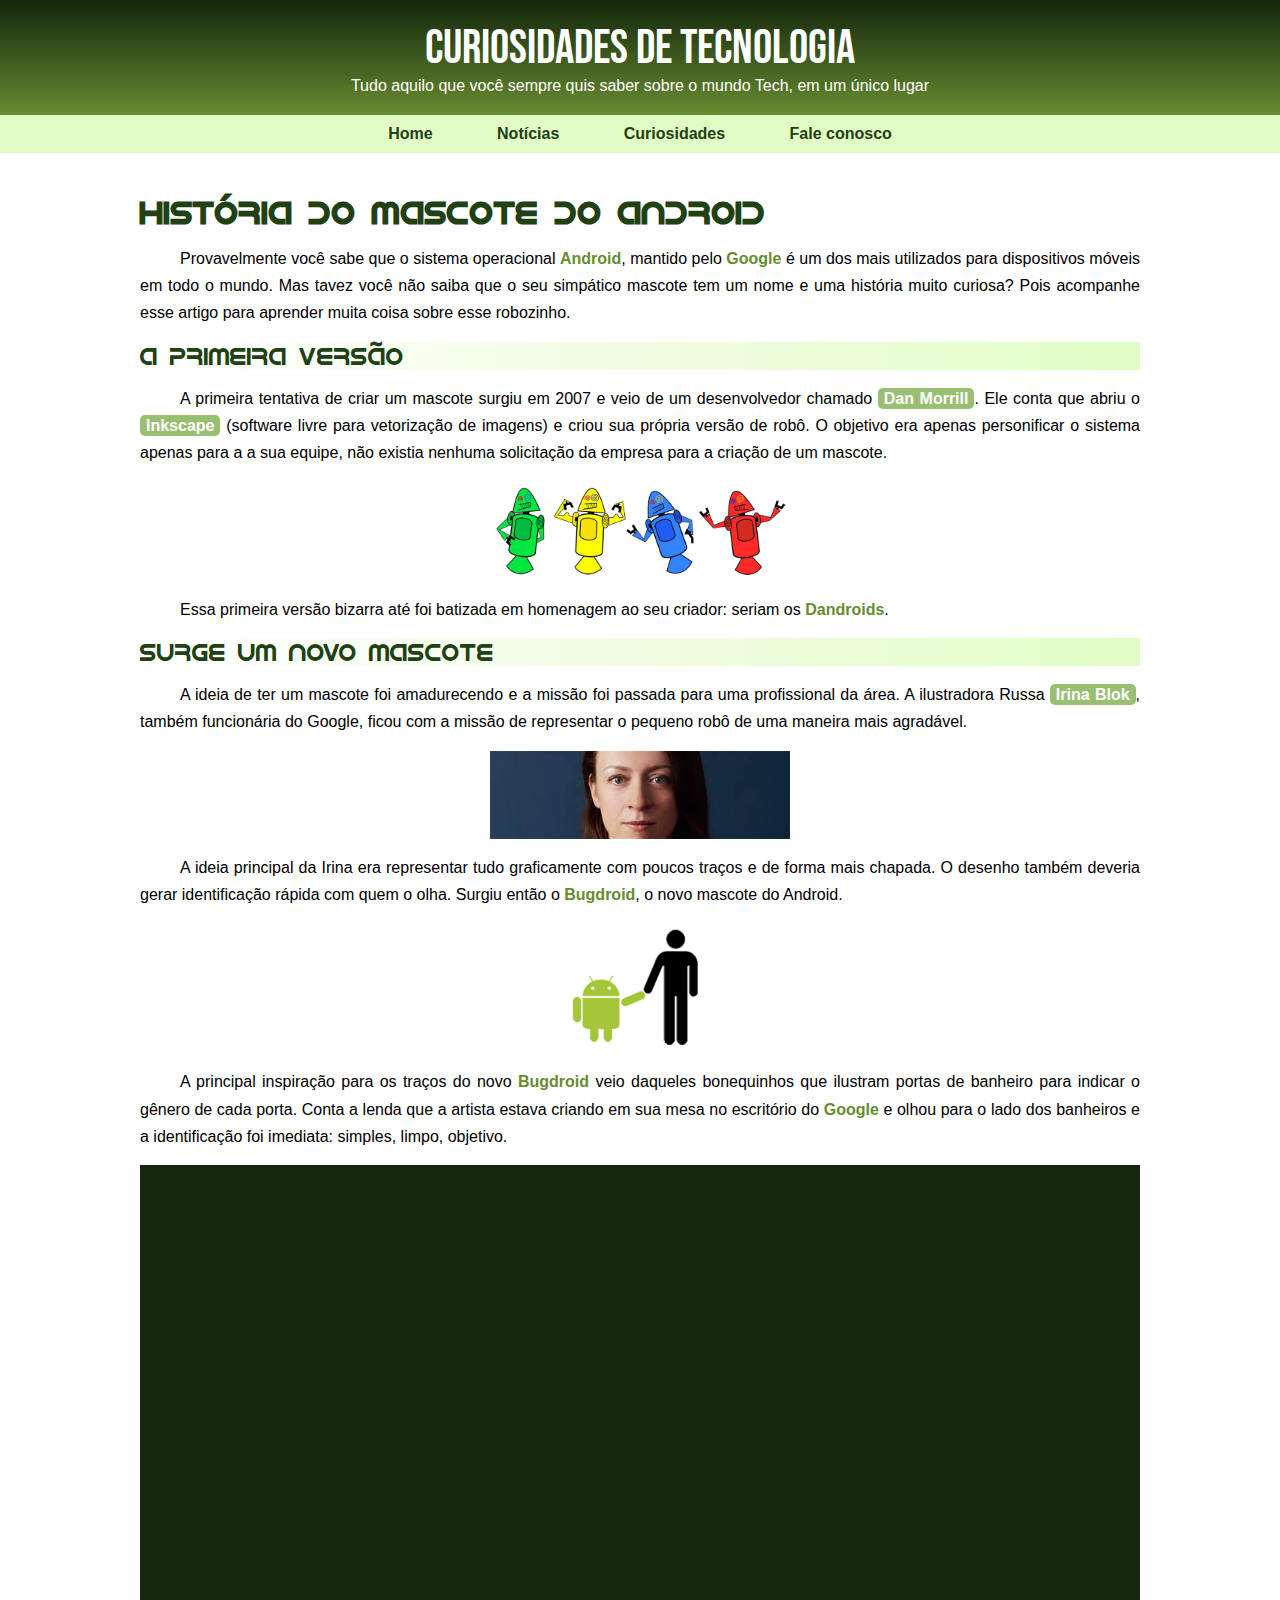
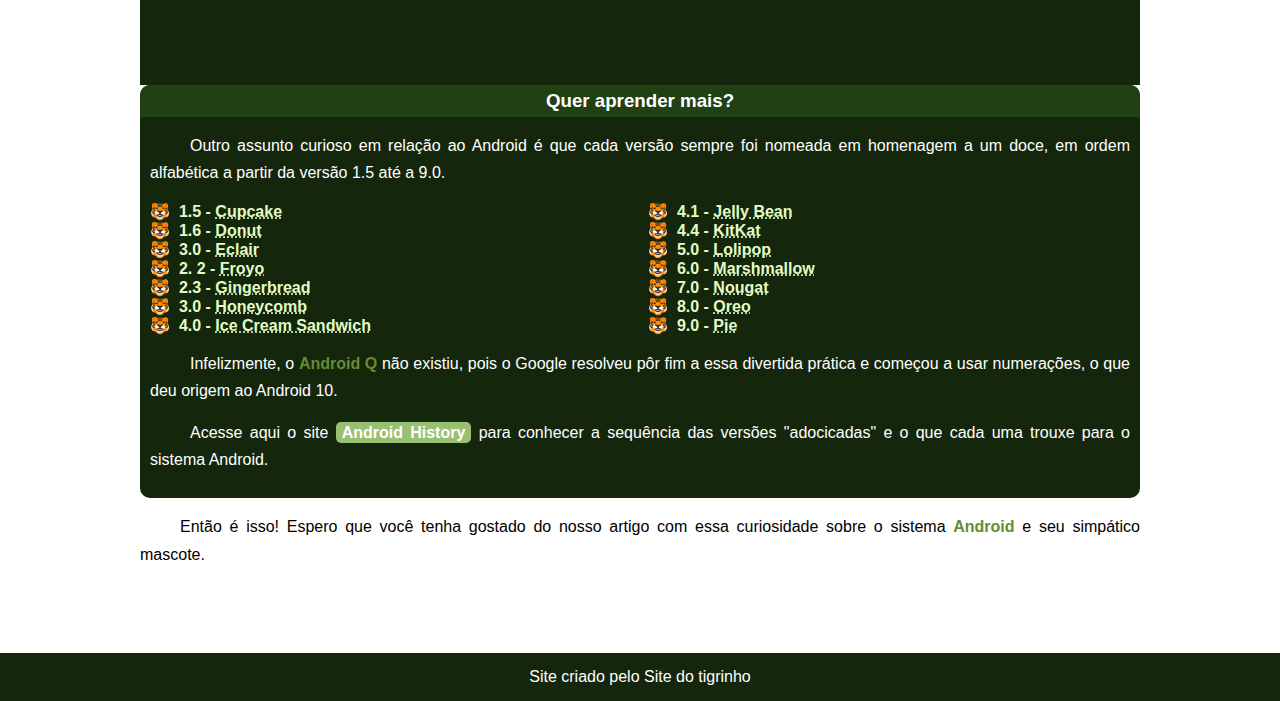
<file: index.html>
<!DOCTYPE html>
<html lang="pt-br">
<head>
    <meta charset="UTF-8">
    <meta name="viewport" content="width=device-width, initial-scale=1.0">
    <title>Como surgiu o mascote do Android</title>
    <link rel="shortcut icon" href="imagens/favicon.ico" type="image/x-icon">
    <link rel="stylesheet" href="estilo/style.css">
</head>
<body>
    <header>
        <h1>Curiosidades de tecnologia</h1>
        <p>Tudo aquilo que você sempre quis saber sobre o mundo Tech, em um único lugar</p>
    </header>

    <nav>
        <a href="#">Home</a>
        <a href="#">Notícias</a>
        <a href="#">Curiosidades</a>
        <a href="">Fale conosco</a>
    </nav>

    <main>
        <article>
            <h1>História do Mascote do Android</h1>

            <p>Provavelmente você sabe que o sistema operacional <strong>Android</strong>, mantido pelo <strong>Google</strong> é um dos mais utilizados para dispositivos móveis em todo o mundo. Mas tavez você não saiba que o seu simpático mascote tem um nome e uma história muito curiosa? Pois acompanhe esse artigo para aprender muita coisa sobre esse robozinho.</p>

            <h2>A primeira versão</h2>

            <p>A primeira tentativa de criar um mascote surgiu em 2007 e veio de um desenvolvedor chamado <a href="https://androidcommunity.com/dan-morrill-shows-us-the-android-mascot-that-almost-was-20130103/" target="_blank" class="externo">Dan Morrill</a>. Ele conta que abriu o <a href="https://inkscape.org/pt-br" target="_blank">Inkscape</a> (software livre para vetorização de imagens) e criou sua própria versão de robô. O objetivo era apenas personificar o sistema apenas para a a sua equipe, não existia nenhuma solicitação da empresa para a criação de um mascote.</p>

            <picture>
                <source media="(max-width: 300px)" srcset="imagens/dan-droids-pq.png">
                <img src="imagens/dan-droids.png" alt="Primeiro mascote do Android">
            </picture>

            <p>Essa primeira versão bizarra até foi batizada em homenagem ao seu criador: seriam os <strong>Dandroids</strong>.</p>

            <h2>Surge um novo mascote</h2>

            <p>A ideia de ter um mascote foi amadurecendo e a missão foi passada para uma profissional da área. A ilustradora Russa <a href="https://www.irinablok.com/android" target="_blank">Irina Blok</a>, também funcionária do Google, ficou com a missão de representar o pequeno robô de uma maneira mais agradável.</p>

            <picture>
                <source media="(max-width: 300px)" srcset="imagens/irina-blok-pq.jpg">
                <img src="imagens/irina-blok.jpg" alt="Irina Blok, criadora do mascote do Bugdroid">
            </picture>

            <p>A ideia principal da Irina era representar tudo graficamente com poucos traços e de forma mais chapada. O desenho também deveria gerar identificação rápida com quem o olha. Surgiu então o <strong>Bugdroid</strong>, o novo mascote do Android.</p>

            <img src="imagens/bugdroid.png" class="pequena" alt="Bugdroid">

            <p>A principal inspiração para os traços do novo <strong>Bugdroid</strong> veio daqueles bonequinhos que ilustram portas de banheiro para indicar o gênero de cada porta. Conta a lenda que a artista estava criando em sua mesa no escritório do <strong>Google</strong> e olhou para o lado dos banheiros e a identificação foi imediata: simples, limpo, objetivo.</p>

            <div class="video"><iframe width="560" height="315" src="https://www.youtube.com/embed/l2UDgpLz20M?si=U1C7JybnwBk9naw6" title="YouTube video player" frameborder="0" allow="accelerometer; autoplay; clipboard-write; encrypted-media; gyroscope; picture-in-picture; web-share" referrerpolicy="strict-origin-when-cross-origin" allowfullscreen></iframe></div>
            
            <aside>
                <h3>Quer aprender mais?</h3>

                <p>Outro assunto curioso em relação ao Android é que cada versão sempre foi nomeada em homenagem a um doce, em ordem alfabética a partir da versão 1.5 até a 9.0.</p>

                <ul>
                    <li>1.5 - <abbr title="Bolo de copo">Cupcake</abbr></li>
                    <li>1.6 - <abbr title="Rosquinha">Donut</abbr></li>
                    <li>3.0 - <abbr title="Bomba">Eclair</abbr></li>
                    <li>2.  2 - <abbr title="Iogurte Congelado">Froyo</abbr></li>
                    <li>2.3 - <abbr title="Biscoito de Gengibre">Gingerbread</abbr></li>
                    <li>3.0 - <abbr title="Favo de Mel">Honeycomb</abbr></li>
                    <li>4.0 - <abbr title="Sanduíche de Sorvete">Ice Cream Sandwich</abbr></li>
                    <li>4.1 - <abbr title="Jujuba">Jelly Bean</abbr></li>
                    <li>4.4 - <abbr title="KitKat">KitKat</abbr></li>
                    <li>5.0 - <abbr title="Pirulito">Lolipop</abbr></li>
                    <li>6.0 - <abbr title="Marshmallow">Marshmallow</abbr></li>
                    <li>7.0 - <abbr title="Torrone">Nougat</abbr></li>
                    <li>8.0 - <abbr title="Oreo">Oreo</abbr></li>
                    <li>9.0 - <abbr title="Torta">Pie</abbr></li>
                </ul>

                <p>Infelizmente, o <strong>Android Q</strong> não existiu, pois o Google resolveu pôr fim a essa divertida prática e começou a usar numerações, o que deu origem ao Android 10.</p>

                <p>Acesse aqui o site <a href="https://www.android.com/intl/en_uk/what-is-android/" target="_blank">Android History</a> para conhecer a sequência das versões "adocicadas" e o que cada uma trouxe para o sistema Android.</p>
            </aside>

            <p>Então é isso! Espero que você tenha gostado do nosso artigo com essa curiosidade sobre o sistema <strong>Android</strong> e seu simpático mascote.</p>
        </article>
    </main>

    <footer>
        <p>Site criado pelo <a href="#">Site do tigrinho</a></p>
    </footer>
</body>
</html>
</file>
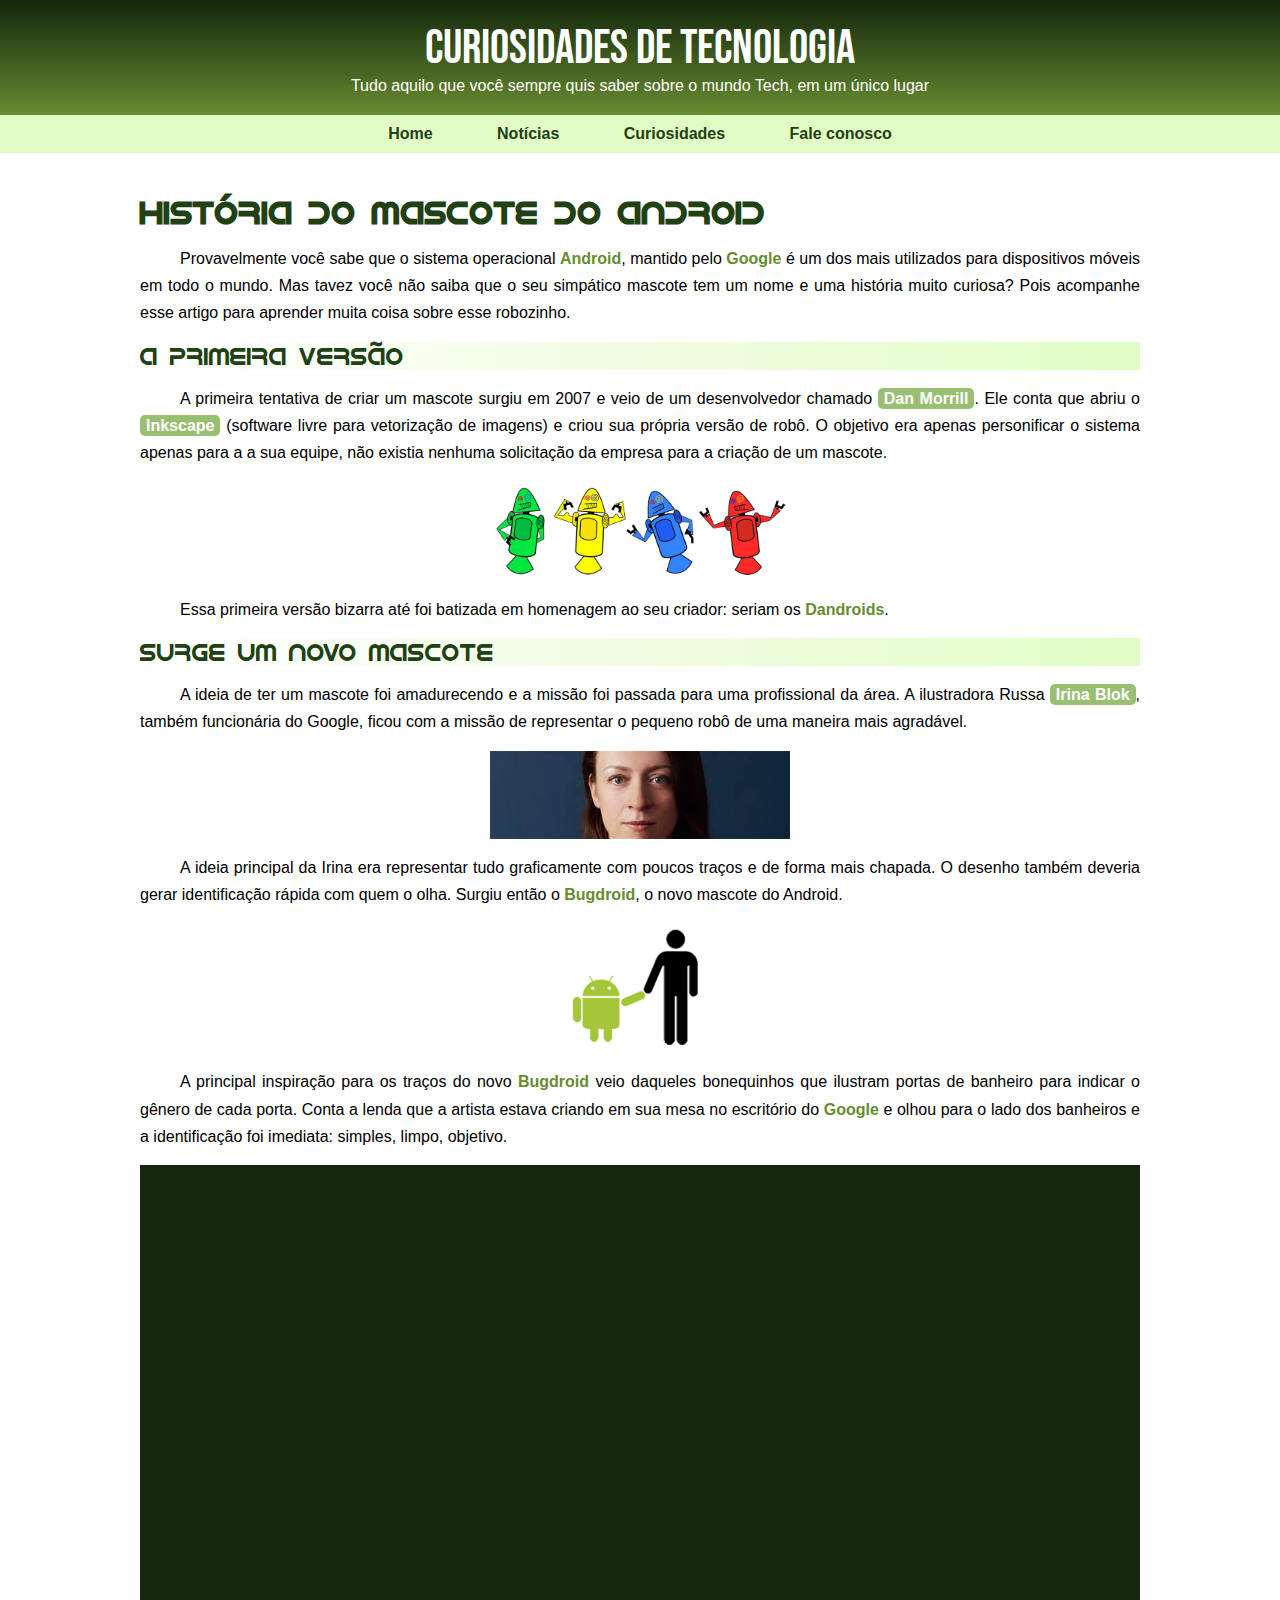
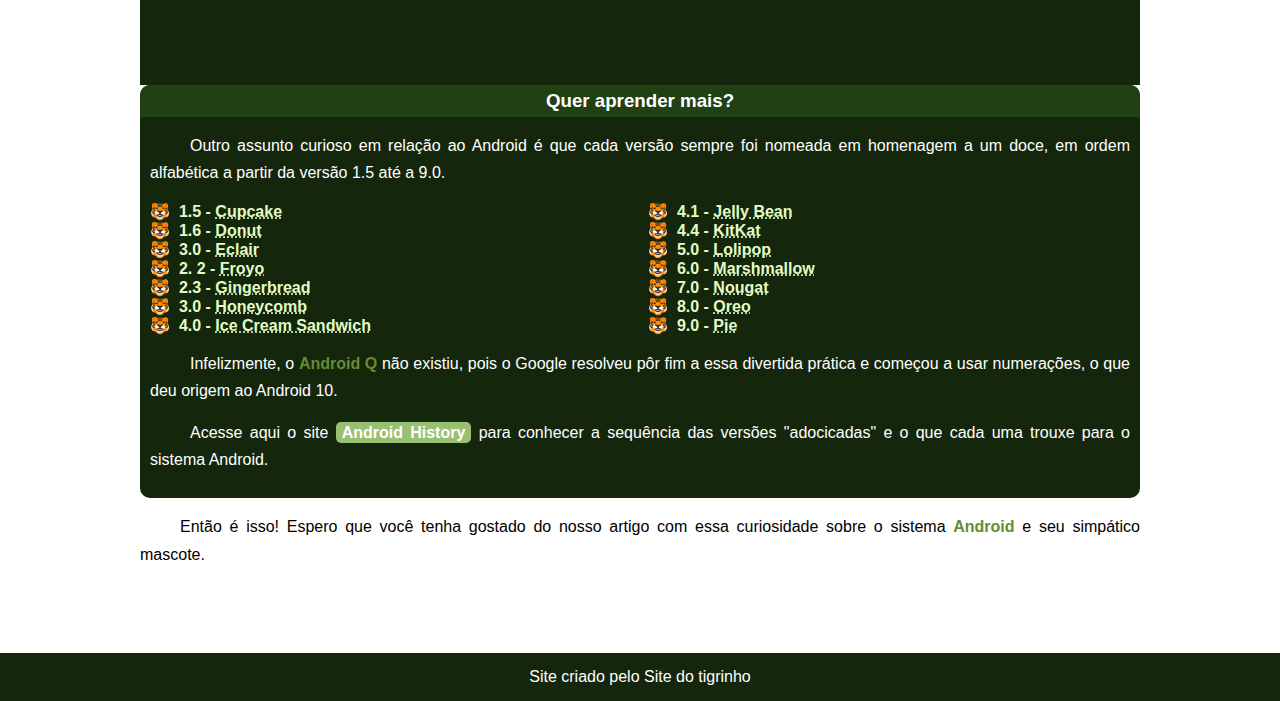
<file: index.html.html>
<!DOCTYPE html>
<html lang="pt-br">
<head>
    <meta charset="UTF-8">
    <meta name="viewport" content="width=device-width, initial-scale=1.0">
    <title>Como surgiu o mascote do Android</title>
    <link rel="shortcut icon" href="imagens/favicon.ico" type="image/x-icon">
    <link rel="stylesheet" href="estilo/style.css">
</head>
<body>
    <header>
        <h1>Curiosidades de tecnologia</h1>
        <p>Tudo aquilo que você sempre quis saber sobre o mundo Tech, em um único lugar</p>
    </header>

    <nav>
        <a href="#">Home</a>
        <a href="#">Notícias</a>
        <a href="#">Curiosidades</a>
        <a href="">Fale conosco</a>
    </nav>

    <main>
        <article>
            <h1>História do Mascote do Android</h1>

            <p>Provavelmente você sabe que o sistema operacional <strong>Android</strong>, mantido pelo <strong>Google</strong> é um dos mais utilizados para dispositivos móveis em todo o mundo. Mas tavez você não saiba que o seu simpático mascote tem um nome e uma história muito curiosa? Pois acompanhe esse artigo para aprender muita coisa sobre esse robozinho.</p>

            <h2>A primeira versão</h2>

            <p>A primeira tentativa de criar um mascote surgiu em 2007 e veio de um desenvolvedor chamado <a href="https://androidcommunity.com/dan-morrill-shows-us-the-android-mascot-that-almost-was-20130103/" target="_blank" class="externo">Dan Morrill</a>. Ele conta que abriu o <a href="https://inkscape.org/pt-br" target="_blank">Inkscape</a> (software livre para vetorização de imagens) e criou sua própria versão de robô. O objetivo era apenas personificar o sistema apenas para a a sua equipe, não existia nenhuma solicitação da empresa para a criação de um mascote.</p>

            <picture>
                <source media="(max-width: 600px)" srcset="imagens/dan-droids-pq.png">
                <img src="imagens/dan-droids.png" alt="Primeiro mascote do Android">
            </picture>

            <p>Essa primeira versão bizarra até foi batizada em homenagem ao seu criador: seriam os <strong>Dandroids</strong>.</p>

            <h2>Surge um novo mascote</h2>

            <p>A ideia de ter um mascote foi amadurecendo e a missão foi passada para uma profissional da área. A ilustradora Russa <a href="https://www.irinablok.com/android" target="_blank">Irina Blok</a>, também funcionária do Google, ficou com a missão de representar o pequeno robô de uma maneira mais agradável.</p>

            <picture>
                <source media="(max-width: 600px)" srcset="imagens/irina-blok-pq.jpg">
                <img src="imagens/irina-blok.jpg" alt="Irina Blok, criadora do mascote do Bugdroid">
            </picture>

            <p>A ideia principal da Irina era representar tudo graficamente com poucos traços e de forma mais chapada. O desenho também deveria gerar identificação rápida com quem o olha. Surgiu então o <strong>Bugdroid</strong>, o novo mascote do Android.</p>

            <img src="imagens/bugdroid.png" class="pequena" alt="Bugdroid">

            <p>A principal inspiração para os traços do novo <strong>Bugdroid</strong> veio daqueles bonequinhos que ilustram portas de banheiro para indicar o gênero de cada porta. Conta a lenda que a artista estava criando em sua mesa no escritório do <strong>Google</strong> e olhou para o lado dos banheiros e a identificação foi imediata: simples, limpo, objetivo.</p>

            <div class="video"><iframe width="560" height="315" src="https://www.youtube.com/embed/l2UDgpLz20M?si=U1C7JybnwBk9naw6" title="YouTube video player" frameborder="0" allow="accelerometer; autoplay; clipboard-write; encrypted-media; gyroscope; picture-in-picture; web-share" referrerpolicy="strict-origin-when-cross-origin" allowfullscreen></iframe></div>
            
            <aside>
                <h3>Quer aprender mais?</h3>

                <p>Outro assunto curioso em relação ao Android é que cada versão sempre foi nomeada em homenagem a um doce, em ordem alfabética a partir da versão 1.5 até a 9.0.</p>

                <ul>
                    <li>1.5 - <abbr title="Bolo de copo">Cupcake</abbr></li>
                    <li>1.6 - <abbr title="Rosquinha">Donut</abbr></li>
                    <li>3.0 - <abbr title="Bomba">Eclair</abbr></li>
                    <li>2.  2 - <abbr title="Iogurte Congelado">Froyo</abbr></li>
                    <li>2.3 - <abbr title="Biscoito de Gengibre">Gingerbread</abbr></li>
                    <li>3.0 - <abbr title="Favo de Mel">Honeycomb</abbr></li>
                    <li>4.0 - <abbr title="Sanduíche de Sorvete">Ice Cream Sandwich</abbr></li>
                    <li>4.1 - <abbr title="Jujuba">Jelly Bean</abbr></li>
                    <li>4.4 - <abbr title="KitKat">KitKat</abbr></li>
                    <li>5.0 - <abbr title="Pirulito">Lolipop</abbr></li>
                    <li>6.0 - <abbr title="Marshmallow">Marshmallow</abbr></li>
                    <li>7.0 - <abbr title="Torrone">Nougat</abbr></li>
                    <li>8.0 - <abbr title="Oreo">Oreo</abbr></li>
                    <li>9.0 - <abbr title="Torta">Pie</abbr></li>
                </ul>

                <p>Infelizmente, o <strong>Android Q</strong> não existiu, pois o Google resolveu pôr fim a essa divertida prática e começou a usar numerações, o que deu origem ao Android 10.</p>

                <p>Acesse aqui o site <a href="https://www.android.com/intl/en_uk/what-is-android/" target="_blank">Android History</a> para conhecer a sequência das versões "adocicadas" e o que cada uma trouxe para o sistema Android.</p>
            </aside>

            <p>Então é isso! Espero que você tenha gostado do nosso artigo com essa curiosidade sobre o sistema <strong>Android</strong> e seu simpático mascote.</p>
        </article>
    </main>

    <footer>
        <p>Site criado pelo <a href="#">Site do tigrinho</a></p>
    </footer>
</body>
</html>
</file>
<file: estilo/style.css>
@charset "UTF-8";

@import url('https://fonts.googleapis.com/css2?family=Bebas+Neue&display=swap');

@font-face {
    font-family: "Android";
    src: url('../fontes/idroid.otf') format('opentype');
    font-weight: normal;
}

:root {
    --cor0: #E2FCC5;
    --cor1: #99BF73;
    --cor2: #678C30;
    --cor3: #214013;
    --cor4: #14260c;

    --fonte-padrao: Arial, Verdana, Helvetica, sans-serif;
    --fonte-destaque: "Bebas Neue", serif;
    --fonte-android: "Android", cursive;
}

* {
    margin: 0px;
    padding: 0px;
}

body {
    background-color: white;
    font-family: var(--fonte-padrao);
}

header {
    background-image: linear-gradient(to bottom, var(--cor4), var(--cor2));
    min-height: 110px;
    text-align: center;
}

header > h1 {
    color: white;
    font-family: var(--fonte-destaque);
    padding-top: 20px;
    font-size: 3em;
    font-weight: normal;
}

header > p {
    font-family: var(--fonte-padrao);
    font-size: 1em;
    color: white;
    max-width: 1000px;
    padding-right: 15px;
    padding-left: 15px;
    padding-bottom: 20px;
    margin: auto;
}

nav {
    background-color: var(--cor0);
    padding: 10px;
    text-align: center;
    font-weight: bold;
}

nav > a {
    color: var(--cor3);
    text-decoration: none;
    padding-left: 30px;
    padding-right: 30px;
    padding-top: 10px;
    padding-bottom: 10px;
}

nav > a:hover {
    color: white;
    background-color: var(--cor3);
    border-radius: 7px;
}

main {
    min-height: 300px;
    max-width: 1000px;
    margin: auto;
    margin-bottom: 30px;
    padding: 40px;
    background-color: white;
    border-bottom-left-radius: 20px;
    border-bottom-right-radius: 20px;
}

main > article > h1 {
    color: var(--cor3);
    font-family: var(--fonte-android);
}

main h2 {
    color: var(--cor3);
    font-family: var(--fonte-android);
    color: var(--cor3);
    background-image: linear-gradient(to left, var(--cor0), transparent);
    font-weight: normal;
}

main p {
    margin: 15px 0px;
    text-align: justify;
    text-indent: 40px;
    line-height: 1.7em;
}

main strong {
    color: var(--cor2);
    font-weight: bold;
}

main a {
    text-decoration: none;
    font-weight: bold;
    color: white;
    background-color: #99BF73;
    padding: 2px 6px;
    border-radius: 5px;
}

main a:hover {
    text-decoration: underline;
    background-color: #678C30;
}

main img {
    max-width: 300px;
    display: block;
    margin: auto;
}

main > article > img.pequena {
    max-width: 200px;
    display: block;
    margin: auto;
}

div.video {
    background-color: #14260c;
    padding: 20px;
    padding-bottom: 50%;
    position: relative;
}

div.video > iframe {
    position: absolute;
    top: 5%;
    left: 5%;
    width: 90%;
    height: 90%;
}

aside {
    background-color: var(--cor4);
    padding: 10px;
    border-radius: 10px;
}

aside h3 {
    background-color: var(--cor3);
    color: rgb(255, 255, 255);
    padding: 5px;
    margin: -10px -10px 0px -10px;
    border-radius: 10px 10px 0px 0px;
    text-align: center;
}

aside p {
    color: white;
}

aside li {
    color: var(--cor0);
    font-weight: bold;
    text-decoration: none;
}

aside > ul {
    list-style-type: '\1F42F\00A0\00A0';
    list-style-position: inside;
    columns: 2;
}

footer {
    background-color: #14260c;
    color: white;
    text-align: center;
    padding: 15px;
}

footer a {
color: white;
text-decoration: none;
}

footer a:hover {
    text-decoration: underline;
    color: #99BF73;
}
</file>
